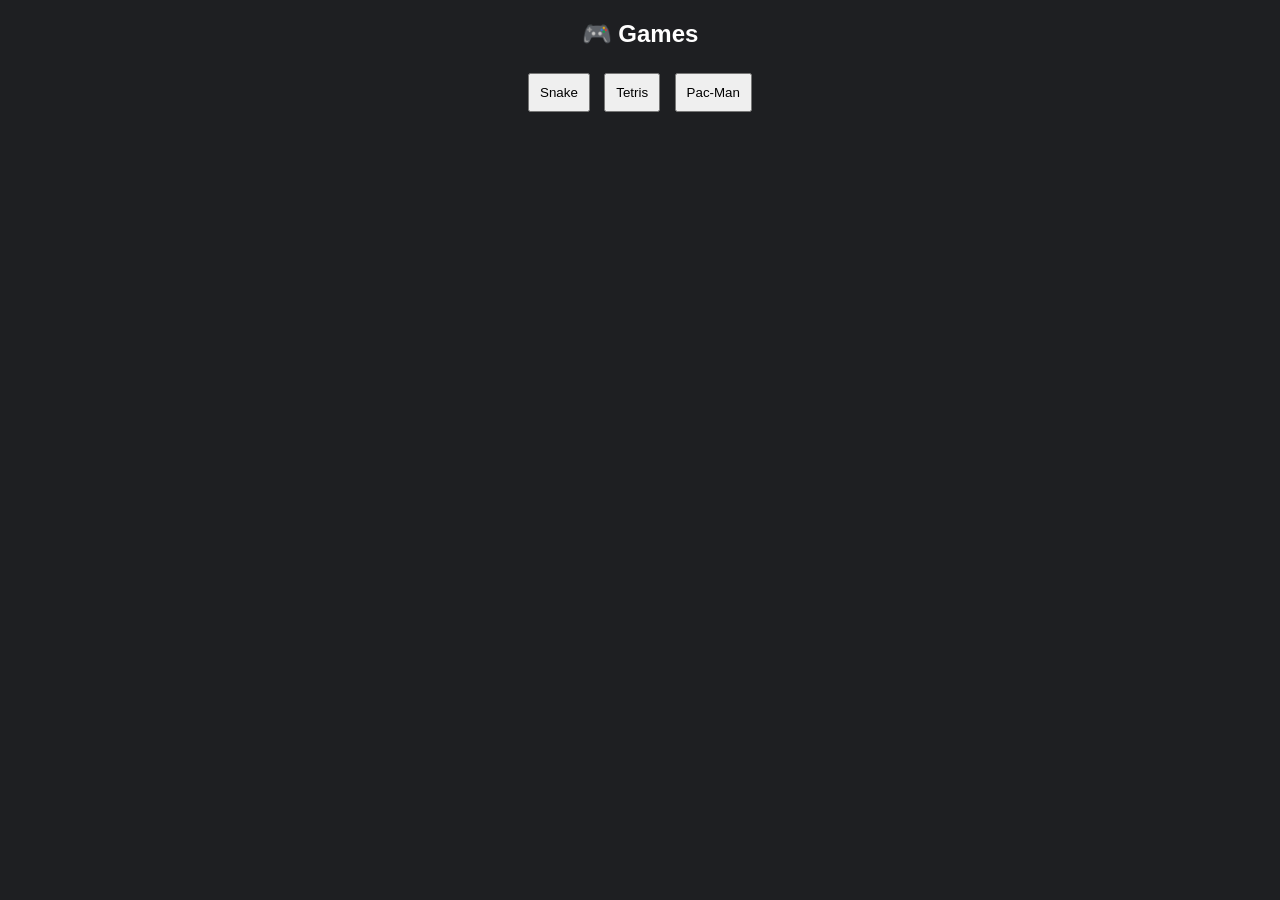
<file: static/games.html>
<!DOCTYPE html>
<html>
<head>
    <title>Games</title>
    <style>
        body {
            background: #1e1f22;
            color: white;
            text-align: center;
            font-family: Arial;
        }
        iframe {
            width: 90%;
            height: 500px;
            border: none;
            margin-top: 10px;
        }
        button {
            margin: 5px;
            padding: 10px;
        }
    </style>
</head>
<body>

<h2>🎮 Games</h2>

<button onclick="loadGame('snake')">Snake</button>
<button onclick="loadGame('tetris')">Tetris</button>
<button onclick="loadGame('pacman')">Pac-Man</button>

<br>

<iframe id="gameFrame"></iframe>

<script>
function loadGame(game) {
    const frame = document.getElementById("gameFrame");

    if (game === "snake") {
        frame.src = "https://playsnake.org/";
    }
    if (game === "tetris") {
        frame.src = "https://tetris.com/play-tetris";
    }
    if (game === "pacman") {
        frame.src = "https://www.google.com/logos/2010/pacman10-i.html";
    }
}
</script>

</body>
</html>
</file>
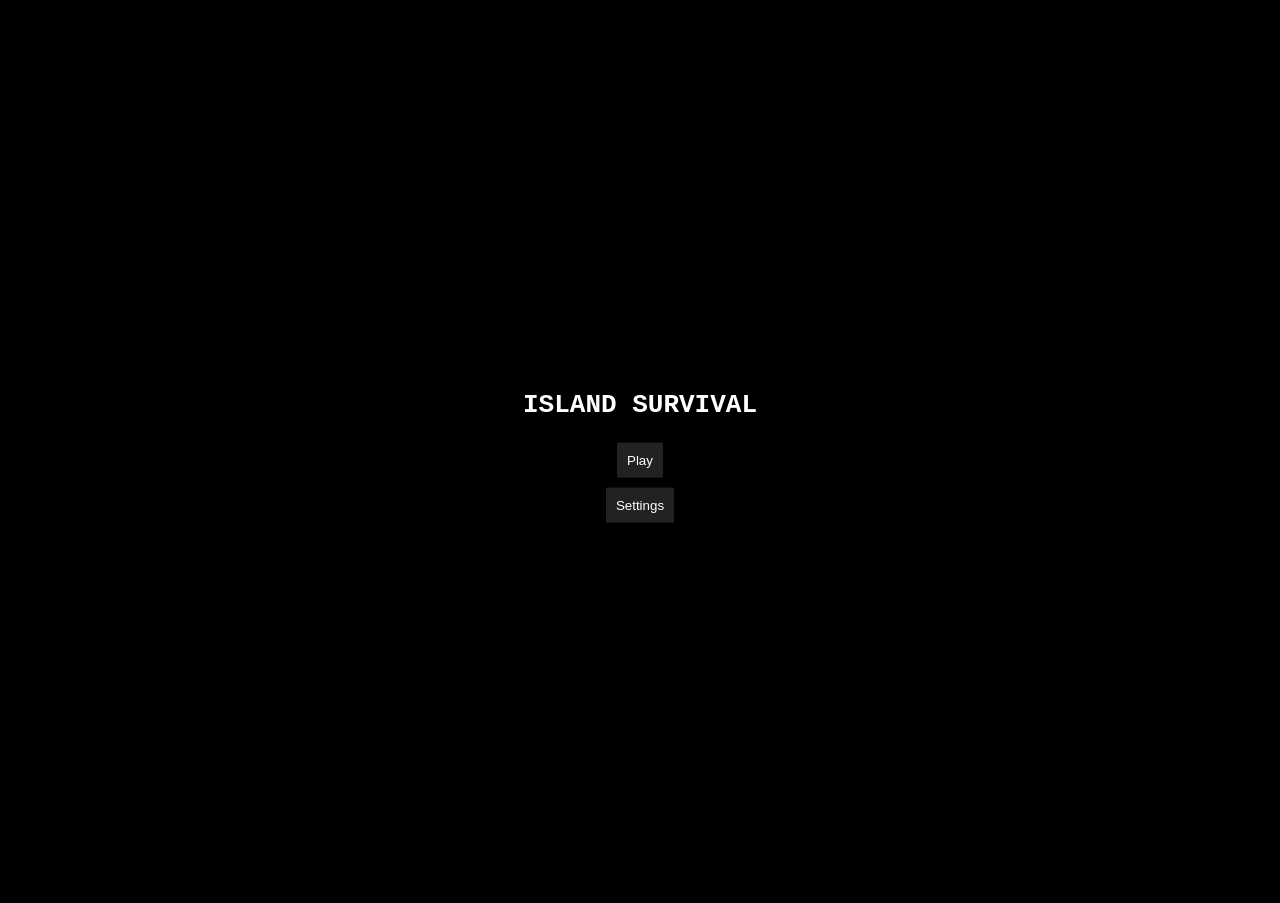
<file: templates/games.html>
<!DOCTYPE html>
<html>
<head>
<title>Carter Survival</title>
<style>
body { margin:0; overflow:hidden; background:black; font-family:monospace; }
#menu, #settings {
    position:absolute;
    top:50%; left:50%;
    transform:translate(-50%,-50%);
    color:white;
    text-align:center;
}
button {
    padding:10px;
    margin:5px;
    background:#222;
    color:white;
    border:none;
    cursor:pointer;
}
#ui {
    position:absolute;
    top:10px;
    left:10px;
    color:white;
}
</style>
</head>
<body>

<!-- MENU -->
<div id="menu">
    <h1>ISLAND SURVIVAL</h1>
    <button onclick="startGame()">Play</button><br>
    <button onclick="openSettings()">Settings</button>
</div>

<!-- SETTINGS -->
<div id="settings" style="display:none;">
    <h2>Settings</h2>
    <button onclick="toggleSound()">Sound: <span id="sound">ON</span></button><br>
    <button onclick="setDifficulty('easy')">Baby Mode</button>
    <button onclick="setDifficulty('medium')">Childish Mode</button>
    <button onclick="setDifficulty('hard')">Toughest Boy</button><br><br>
    <button onclick="closeSettings()">Back</button>
</div>

<canvas id="game"></canvas>

<div id="ui" style="display:none;">
    <div id="objective"></div>
    <div id="time"></div>
</div>

<script>
const canvas = document.getElementById("game");
const ctx = canvas.getContext("2d");
canvas.width = window.innerWidth;
canvas.height = window.innerHeight;

let gameStarted = false;

// SETTINGS
let soundOn = true;
let difficulty = "medium";

function toggleSound(){
    soundOn = !soundOn;
    document.getElementById("sound").innerText = soundOn ? "ON" : "OFF";
}

function setDifficulty(d){
    difficulty = d;
}

function openSettings(){
    document.getElementById("menu").style.display="none";
    document.getElementById("settings").style.display="block";
}

function closeSettings(){
    document.getElementById("settings").style.display="none";
    document.getElementById("menu").style.display="block";
}

function startGame(){
    document.getElementById("menu").style.display="none";
    document.getElementById("ui").style.display="block";
    gameStarted = true;
}

// PLAYER
let player = { x:400, y:300 };

// INPUT
let keys = {};
document.onkeydown = e => keys[e.key.toLowerCase()] = true;
document.onkeyup = e => keys[e.key.toLowerCase()] = false;

// MOUSE
let mouse = {x:0,y:0};
document.onmousemove = e => {
    mouse.x = e.clientX;
    mouse.y = e.clientY;
};

// FLASHLIGHT
let flashlightOn = true;
document.oncontextmenu = e => {
    e.preventDefault();
    flashlightOn = !flashlightOn;
};

// TIME
let time = 0;
let isNight = false;

// MONSTER
let monster = { x:100, y:100, active:false, speed:1.5 };

// OBJECTIVE
let objective = "Reach the house on the island...";
let reachedHouse = false;

// RAIN
let rain = [];
for(let i=0;i<100;i++){
    rain.push({x:Math.random()*canvas.width, y:Math.random()*canvas.height});
}

function update(){

    if(!gameStarted) return;

    let speed = keys["shift"] ? 5 : 3;

    if(keys["w"]) player.y -= speed;
    if(keys["s"]) player.y += speed;
    if(keys["a"]) player.x -= speed;
    if(keys["d"]) player.x += speed;

    // DAY/NIGHT
    time += 0.02;
    if(time > 100) time = 0;
    isNight = time > 50;

    // DIFFICULTY
    if(difficulty === "easy") monster.speed = 1;
    if(difficulty === "medium") monster.speed = 1.5;
    if(difficulty === "hard") monster.speed = 2.5;

    // MONSTER AI
    if(isNight){
        monster.active = true;

        let dx = player.x - monster.x;
        let dy = player.y - monster.y;
        let dist = Math.sqrt(dx*dx + dy*dy);

        monster.x += (dx/dist) * monster.speed;
        monster.y += (dy/dist) * monster.speed;
    }

    // HOUSE (INTRO STORY TRIGGER)
    let house = {x:800, y:300};

    if(Math.abs(player.x - house.x) < 40 && Math.abs(player.y - house.y) < 40 && !reachedHouse){
        objective = "Go inside... something feels wrong.";
        reachedHouse = true;
    }

    // RAIN
    rain.forEach(r=>{
        r.y += 10;
        if(r.y > canvas.height){
            r.y = 0;
            r.x = Math.random()*canvas.width;
        }
    });
}

function drawFlashlight(){
    if(!flashlightOn) return;

    let g = ctx.createRadialGradient(
        mouse.x, mouse.y, 20,
        mouse.x, mouse.y, 180
    );

    g.addColorStop(0, "rgba(255,255,255,0.9)");
    g.addColorStop(1, "rgba(0,0,0,0)");

    ctx.fillStyle = g;
    ctx.fillRect(0,0,canvas.width,canvas.height);
}

function draw(){

    if(!gameStarted) return;

    ctx.fillStyle = isNight ? "black" : "#2c5";
    ctx.fillRect(0,0,canvas.width,canvas.height);

    // HOUSE
    ctx.fillStyle = "brown";
    ctx.fillRect(800,300,60,60);

    // PLAYER
    ctx.fillStyle = "cyan";
    ctx.fillRect(player.x, player.y, 20, 20);

    // MONSTER
    if(monster.active){
        ctx.fillStyle = "red";
        ctx.fillRect(monster.x, monster.y, 20, 20);
    }

    // RAIN
    if(isNight){
        ctx.strokeStyle = "rgba(180,180,255,0.3)";
        rain.forEach(r=>{
            ctx.beginPath();
            ctx.moveTo(r.x, r.y);
            ctx.lineTo(r.x, r.y+10);
            ctx.stroke();
        });
    }

    // FLASHLIGHT
    if(isNight){
        ctx.globalCompositeOperation = "destination-out";
        drawFlashlight();
        ctx.globalCompositeOperation = "source-over";
    }

    document.getElementById("time").innerText =
        isNight ? "🌙 Night" : "☀️ Day";

    document.getElementById("objective").innerText =
        "Objective: " + objective;
}

function loop(){
    update();
    draw();
    requestAnimationFrame(loop);
}

loop();
</script>

</body>
</html>
</file>
